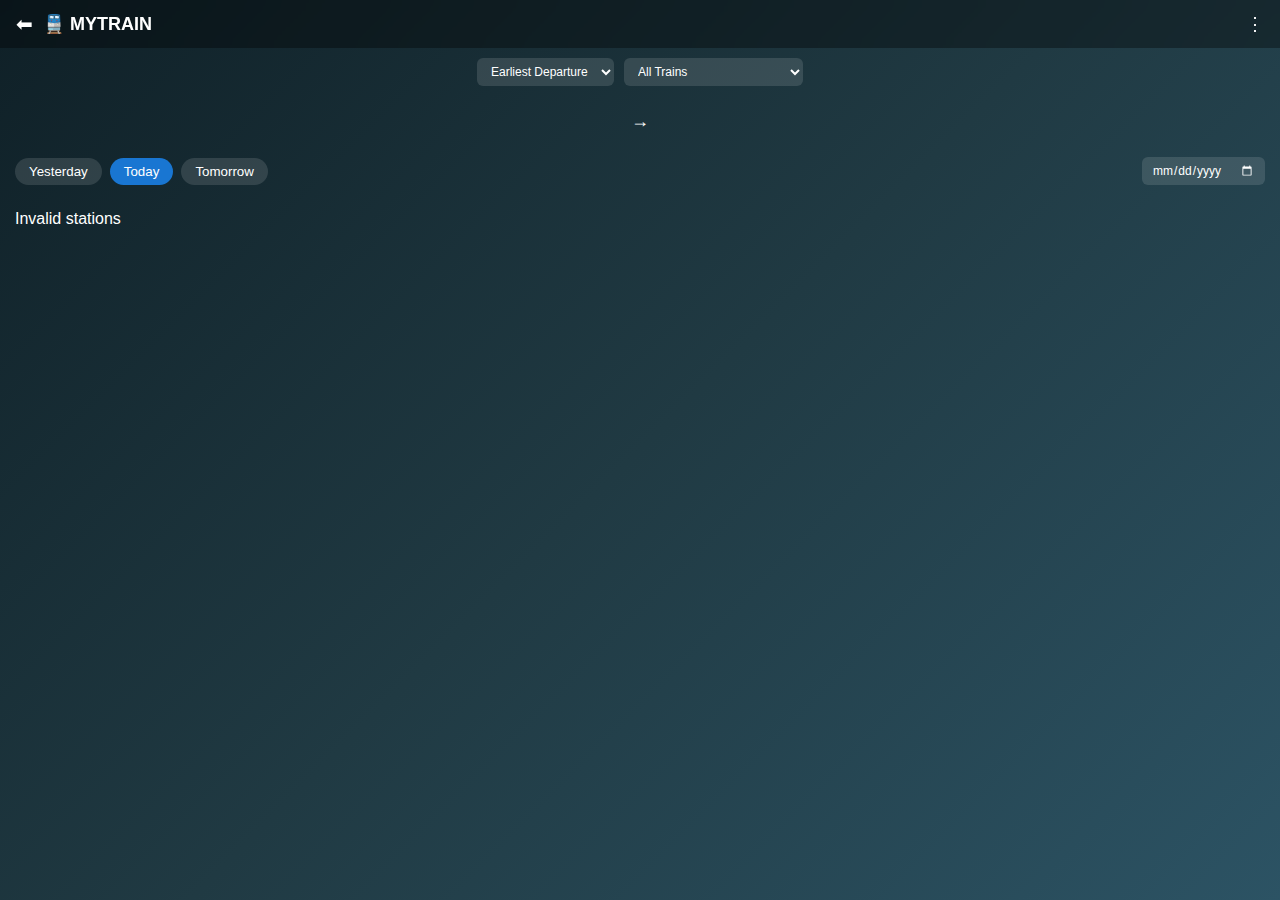
<file: route.html>
<!DOCTYPE html>
<html lang="en">
<head>
<meta charset="UTF-8">
<meta name="viewport" content="width=device-width, initial-scale=1.0">
<title>MYTRAIN - Route</title>

<link rel="stylesheet" href="dashboard.css">
<script defer src="route.js"></script>

<style>

/* ===== HEADER BAR ===== */
.topbar{
  display:flex;
  align-items:center;
  justify-content:space-between;
  padding:12px 16px;
  background:rgba(0,0,0,0.35);
  backdrop-filter:blur(10px);
}

.left-section{
  display:flex;
  align-items:center;
  gap:10px;
}

.back-btn{
  font-size:20px;
  cursor:pointer;
}

.logo{
  font-weight:600;
  font-size:18px;
}

.menu{
  cursor:pointer;
  font-size:18px;
}

/* ===== ROUTE TITLE ===== */
.route-header{
  padding:15px;
  text-align:center;
  font-weight:600;
  font-size:18px;
}

/* ===== DATE SELECTOR ===== */
.date-bar{
  display:flex;
  justify-content:center;
  gap:8px;
  padding:10px;
}

.date-btn{
  padding:6px 14px;
  border-radius:20px;
  border:none;
  cursor:pointer;
  background:#ffffff20;
  color:#fff;
}

.date-btn.active{
  background:#1976d2;
}

/* ===== LOADING SHIMMER ===== */
.shimmer{
  height:70px;
  border-radius:10px;
  margin-bottom:10px;
  background:linear-gradient(90deg,#eeeeee22 25%,#ffffff44 50%,#eeeeee22 75%);
  background-size:400% 100%;
  animation:shimmer 1.3s infinite;
}

@keyframes shimmer{
  0%{background-position:100% 0}
  100%{background-position:-100% 0}
}

/* ===== TRAIN LIST ===== */
#results{
  padding:15px;
}

.train-card{
  background:#fff;
  color:#111;
  border-radius:12px;
  padding:12px;
  margin-bottom:10px;
  box-shadow:0 4px 10px rgba(0,0,0,0.2);
}

.train-name{
  font-weight:600;
}

.train-time{
  font-size:13px;
  margin-top:3px;
}

.train-extra{
  font-size:12px;
  margin-top:3px;
}

/* ===== DROPDOWN MENU ===== */
.dropdown{
  position:absolute;
  right:10px;
  top:50px;
  background:#fff;
  color:#111;
  border-radius:8px;
  box-shadow:0 4px 12px rgba(0,0,0,0.2);
  display:none;
  overflow:hidden;
}

.dropdown div{
  padding:10px 14px;
  cursor:pointer;
}

.dropdown div:hover{
  background:#eee;
}
/* ================= TRAIN CARD UPGRADE ================= */

/* Base card (keep glass style) */
/* ================= TRAIN CARD ================= */

/* Base card */
.train-card{
  border-radius: 12px;
  padding: 14px;
  margin-bottom: 10px;
  backdrop-filter: blur(10px);
  transition: 0.2s ease;
  background: rgba(255,255,255,0.06);
  color: white;
}

/* ✅ Running Train → WHITE BACKGROUND */
.train-card.running{
  background: #ffffff;
  color: #111;
  box-shadow: 0 6px 16px rgba(0,0,0,0.15);
  border-left: 4px solid #4caf50;
}

/* ❌ Not Running → Grey Faded */
.train-card.not-running{
  background: rgba(255,255,255,0.08);
  opacity: 0.55;
  border-left: 4px solid #9e9e9e;
}

/* Adjust text when white background */
.train-card.running .train-extra{
  color: #333;
}

.train-card.running .train-time{
  color: #222;
}
/* Train Name */
.train-name{
  font-weight: 600;
  font-size: 15px;
  margin-bottom: 4px;
}

/* From → To */
.train-time{
  font-size: 13px;
  opacity: 0.9;
  margin-bottom: 2px;
}

/* Extra info */
.train-extra{
  font-size: 12px;
  opacity: 0.8;
}

/* ===== Running Days Badge ===== */
.running-days{
  margin-top: 6px;
  display: flex;
  flex-wrap: wrap;
  gap: 4px;
}

.day-badge{
  font-size: 10px;
  padding: 2px 6px;
  border-radius: 4px;
  background: rgba(255,255,255,0.12);
}

/* Highlight active running day */
.day-badge.active{
  background: #4caf50;
  color: #fff;
  font-weight: 600;
}
/* ===== SORT & FILTER BAR ===== */
.control-bar{
  display:flex;
  justify-content:center;
  gap:10px;
  padding:10px 15px;
  flex-wrap:wrap;
}

.control-bar select{
  padding:6px 10px;
  border-radius:6px;
  border:none;
  outline:none;
  font-size:12px;
  background:#ffffff20;
  color:#fff;
  cursor:pointer;
}

.control-bar select option{
  color:#111;
}
/* ===== DATE BAR LAYOUT ===== */
.date-bar{
  display:flex;
  justify-content:space-between;
  align-items:center;
  padding:10px 15px;
  gap:10px;
}

.date-left{
  display:flex;
  gap:8px;
}

.date-right input{
  padding:6px 10px;
  border-radius:6px;
  border:none;
  outline:none;
  font-size:12px;
  background:#ffffff20;
  color:#fff;
}

/* Remove default white strip look */
.date-right input::-webkit-calendar-picker-indicator{
  filter: invert(1);
  cursor:pointer;
}
</style>
</head>

<body>

<!-- ===== TOP BAR ===== -->
<div class="topbar">
  <div class="left-section">
    <div class="back-btn" onclick="goBack()">⬅</div>
    <div class="logo">🚆 MYTRAIN</div>
  </div>

  <div class="menu" onclick="toggleMenu()">⋮</div>
</div>
<!-- ===== SORT & FILTER BAR ===== -->
<div class="control-bar">
  <select id="sortSelect" onchange="changeSort(this.value)">
    <option value="early">Earliest Departure</option>
    <option value="late">Latest Departure</option>
    <option value="duration">Shortest Duration</option>
  </select>

  <select id="filterSelect" onchange="changeFilter(this.value)">
    <option value="all">All Trains</option>
    <option value="available">Running On Selected Day</option>
    <option value="superfast">Superfast</option>
    <option value="vande">Vande Bharat</option>
    <option value="express">Express</option>
    <option value="passenger">Passenger</option>
  </select>
</div>
<div class="dropdown" id="menuBox">
  <div onclick="alert('Language settings coming soon')">🌐 Change Language</div>
  <div onclick="alert('Bug report feature coming soon')">🐞 Report Bug</div>
</div>

<!-- ===== ROUTE ===== -->
<div class="route-header" id="routeTitle">
  Loading route...
</div>

<!-- ===== DATE SELECTOR ===== -->
<div class="date-bar">
  
  <div class="date-left">
    <button class="date-btn" onclick="setDate(-1,this)">Yesterday</button>
    <button class="date-btn active" onclick="setDate(0,this)">Today</button>
    <button class="date-btn" onclick="setDate(1,this)">Tomorrow</button>
  </div>

  <div class="date-right">
    <input type="date" id="customDate" onchange="setCustomDate(this)">
  </div>

</div>
<!-- ===== TRAIN RESULTS ===== -->
<div id="results"></div>

</body>
</html>
</file>
<file: dashboard.css>
/* ================= RESET ================= */
*{
  margin:0;
  padding:0;
  box-sizing:border-box;
  font-family: "Segoe UI", sans-serif;
}

body{
  background: linear-gradient(135deg,#0f2027,#203a43,#2c5364);
  color:#fff;
  min-height:100vh;
}

/* ================= HEADER ================= */
header{
  display:flex;
  align-items:center;
  gap:14px;
  padding:14px 18px;
  background:rgba(0,0,0,0.35);
  backdrop-filter:blur(10px);
  border-bottom:1px solid rgba(255,255,255,0.12);
}

.menu-btn{
  font-size:22px;
  cursor:pointer;
}

header h1{
  font-size:20px;
  font-weight:600;
}

header span{
  font-size:13px;
  opacity:.8;
}

/* ================= DRAWER ================= */
.drawer{
  position:fixed;
  top:0;
  left:-260px;
  width:260px;
  height:100vh;
  background:#0a0a0a;
  padding:18px;
  transition:.3s;
  z-index:1001;
  overflow-y:auto;
}

.drawer.open{ left:0; }

.drawer h2{ margin-bottom:12px; }

.drawer a{
  display:block;
  padding:10px;
  border-radius:8px;
  color:#fff;
  text-decoration:none;
}

.drawer a:hover{
  background:rgba(255,255,255,0.08);
}

.drawer i{ margin-right:8px; }

/* ================= OVERLAY ================= */
#overlay{
  position:fixed;
  top:0;
  left:0;
  width:100%;
  height:100%;
  background:rgba(0,0,0,0.5);
  display:none;
  z-index:1000;
}

/* ================= CONTAINER ================= */
.container{
  padding:20px;
  display:grid;
  grid-template-columns:repeat(auto-fit,minmax(320px,1fr));
  gap:20px;
}

/* ================= CARD ================= */
.card{
  background:rgba(255,255,255,0.07);
  padding:18px;
  border-radius:14px;
  backdrop-filter:blur(12px);
  box-shadow:0 6px 18px rgba(0,0,0,0.4);
}

/* ================= ROUTE BOX ================= */
.route-box{
  display:flex;
  gap:8px;
  margin:12px 0;
  align-items:center;
}

/* ================= INPUT WRAPPER ================= */
.input-wrapper{
  position:relative;
  width:100%;
}

input{
  width:100%;
  padding:10px;
  padding-right:32px; /* Space for clear button */
  border:none;
  border-radius:8px;
  outline:none;
}

/* ===== CLEAR BUTTON (NEW ADDITION) ===== */
.clear-btn{
  position:absolute;
  right:10px;
  top:50%;
  transform:translateY(-50%);
  cursor:pointer;
  font-size:14px;
  color:#aaa;
  background:transparent;
  border:none;
  display:none;
  user-select:none;
  transition:0.2s ease;
}

.clear-btn:hover{
  color:#fff;
}

/* Show clear button only when input has text */
.input-wrapper input:not(:placeholder-shown) + .clear-btn{
  display:block;
}

/* ================= BUTTON ================= */
button{
  border:none;
  border-radius:8px;
  padding:10px;
  cursor:pointer;
}

.primary{
  width:100%;
  background:#4caf50;
  color:#fff;
  margin-top:10px;
}

.primary:hover{ background:#43a047; }

/* ================= AUTOCOMPLETE DROPDOWN ================= */
.suggestions{
  position:absolute;
  top:105%;
  left:0;
  width:100%;
  background:#ffffff;
  color:#111;
  max-height:230px;
  overflow-y:auto;
  border-radius:10px;
  box-shadow:0 8px 22px rgba(0,0,0,0.25);
  z-index:9999;
  border:1px solid #e0e0e0;
}

/* Scrollbar */
.suggestions::-webkit-scrollbar{
  width:6px;
}
.suggestions::-webkit-scrollbar-thumb{
  background:#bbb;
  border-radius:10px;
}

/* Each Station Row */
.suggestion-item{
  padding:11px 12px;
  cursor:pointer;
  font-size:14px;
  border-bottom:1px solid #eee;
  transition:.15s;
  color:#111;
}

/* Hover Highlight */
.suggestion-item:hover{
  background:#e3f2fd;
}

/* Selected Station (Green) */
.suggestion-item.selected{
  background:#19d241;
  color:#fff;
  font-weight:500;
}

/* ================= RECENT SEARCH ================= */
#history{
  margin-top:10px;
  list-style:none;
}

#history li{
  padding:8px;
  border-radius:6px;
  background:rgba(255,255,255,0.06);
  margin-bottom:6px;
  cursor:pointer;
}

#history li:hover{
  background:rgba(255,255,255,0.12);
}

/* ================= NEWS ================= */
.news-card{
  display:flex;
  justify-content:space-between;
  align-items:center;
  background:rgba(255,255,255,0.05);
  padding:12px;
  border-radius:10px;
  margin-bottom:10px;
  color:#fff;
  text-decoration:none;
}

.news-card:hover{
  background:rgba(255,255,255,0.1);
}

.news-card img{
  width:85px;
  height:85px;
  border-radius:8px;
  object-fit:cover;
}

/* ================= MOBILE ================= */
@media(max-width:600px){
  .route-box{
    flex-direction:column;
  }

  .route-box button{
    width:100%;
  }
}
/* ===== Recent Search Dustbin ===== */

#history li {
  display: flex;
  justify-content: space-between;
  align-items: center;
}

.delete-history {
  cursor: pointer;
  font-size: 14px;
  color: #bbb;
  margin-left: 10px;
  transition: 0.2s;
}

.delete-history:hover {
  color: #ff5252;
}
</file>
